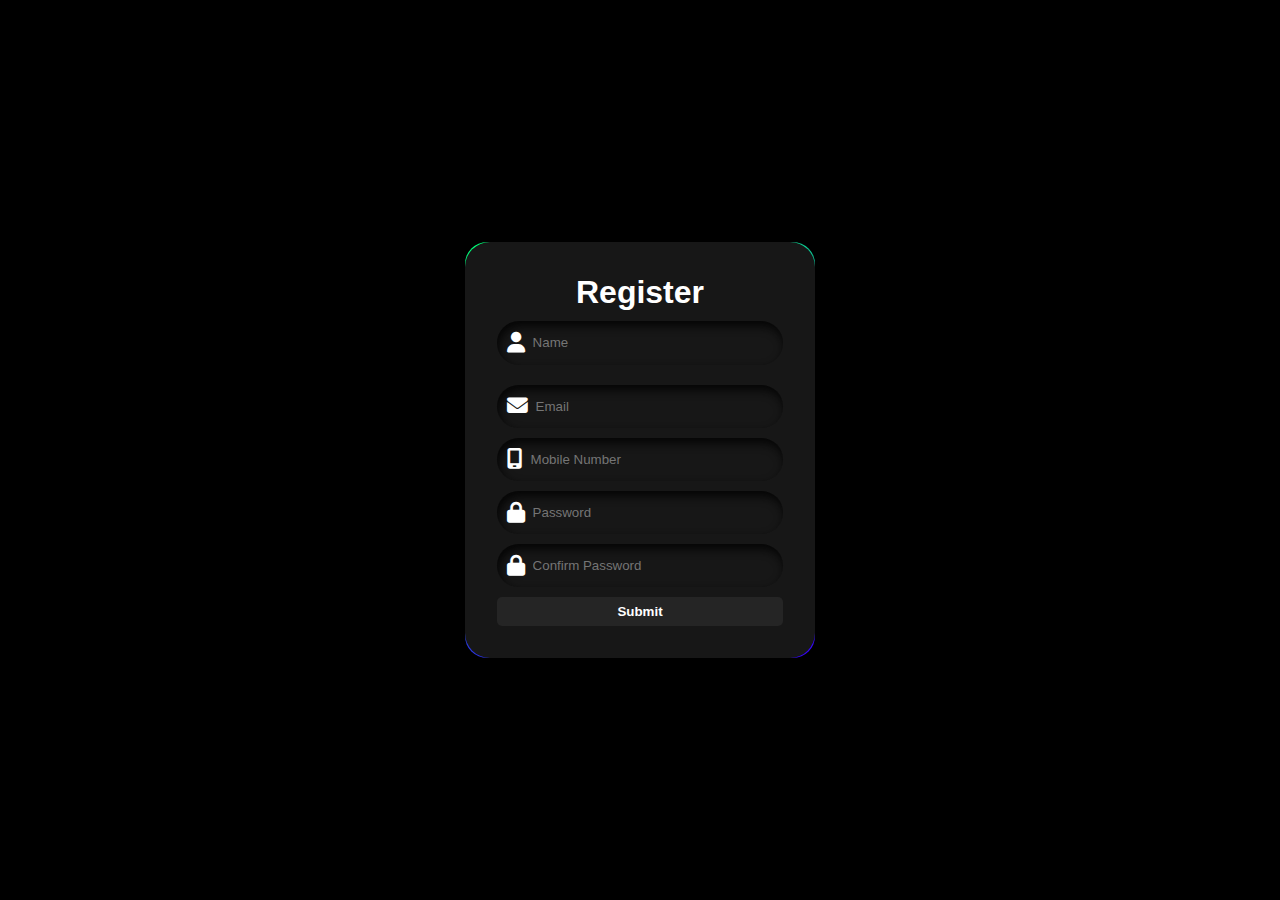
<file: P1- Reg._Form/Index.html>
<!DOCTYPE html>
<html lang="en">

<head>
  <meta charset="UTF-8">
  <meta name="viewport" content="width=device-width, initial-scale=1.0">
  <title>Registration Form</title>
  <link rel="stylesheet" href="style.css">
  <link rel="stylesheet" href="https://cdnjs.cloudflare.com/ajax/libs/font-awesome/6.5.2/css/all.min.css">
</head>

<body>
  <section>
    <div class="card">
      <div class="card1">
        <form action="" id="myForm">
          <h1>Register</h1>

          <div class="field">
            <span class="icon"><i class="fa-solid fa-user"></i></span>
            <input type="text" placeholder="Name">
          </div>
          <span id="nameError" style="color:red"></span>

          <div class="field">
            <span class="icon"><i class="fa-solid fa-envelope"></i></span>
            <input type="email" placeholder="Email">
          </div>

          <div class="field">
            <span class="icon"><i class="fa-solid fa-mobile-screen"></i></span>
            <input type="tel" placeholder="Mobile Number" pattern="(0-9){10}">
          </div>

          <div class="field">
            <span class="icon"><i class="fa-solid fa-lock"></i></span>
            <input type="password" placeholder="Password">
          </div>

          <div class="field">
            <span class="icon"><i class="fa-solid fa-lock"></i></span>
            <input type="password" placeholder="Confirm Password">
          </div>

          <input type="submit" value="submit" class="btn">

        </form>
      </div>
    </div>
  </section>
</body>

</html>
</file>
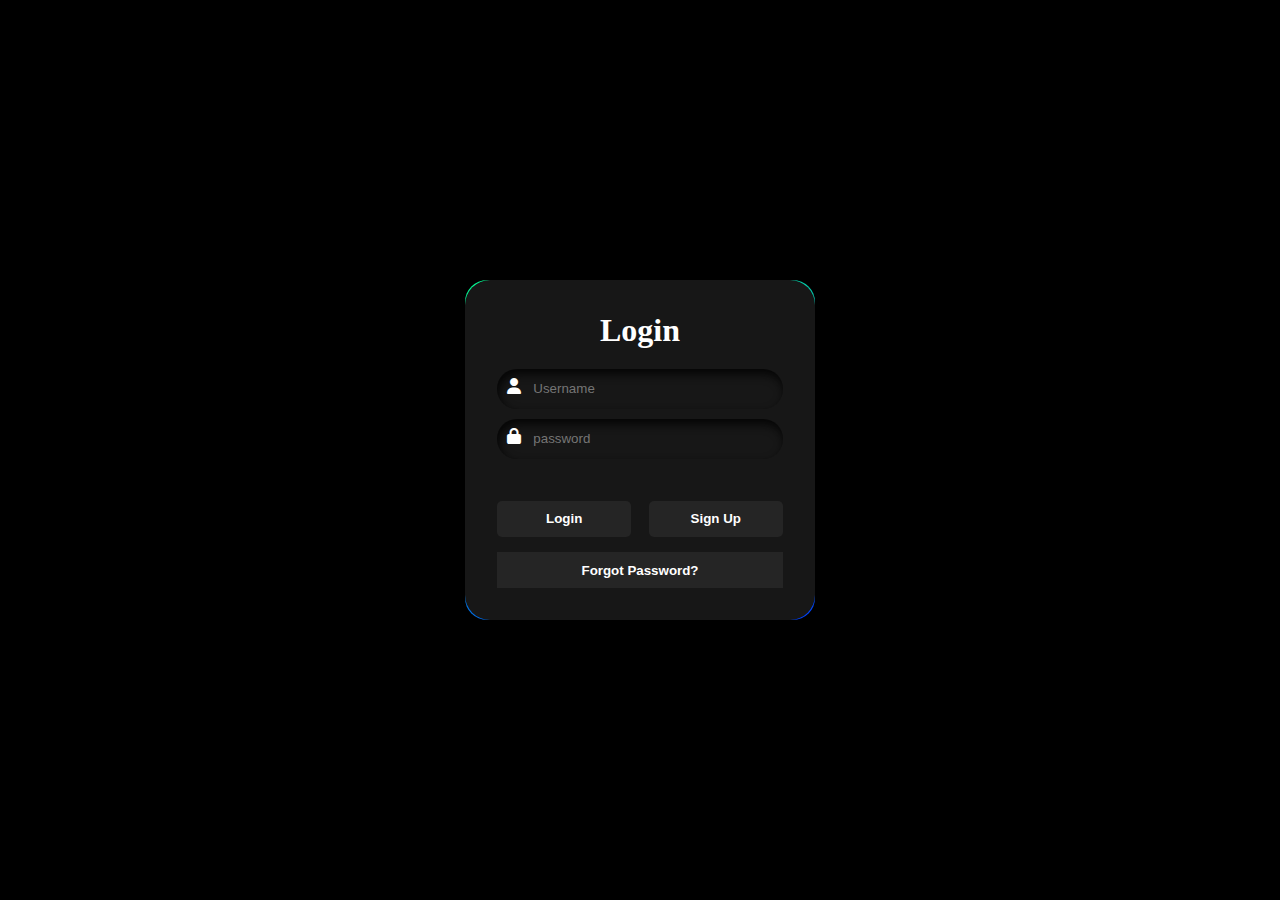
<file: P2- login_signup/index.html>
<!DOCTYPE html>
<html lang="en">

<head>
  <meta charset="UTF-8">
  <meta name="viewport" content="width=device-width, initial-scale=1.0">
  <title>Document</title>
  <link rel="stylesheet" href="style.css">
  <link rel="stylesheet" href="https://cdnjs.cloudflare.com/ajax/libs/font-awesome/6.5.2/css/all.min.css">
  <link rel="fonts" href="">
</head>

<body>
  <section>
    <div class="card">
      <div class="card1">
        <form action="">
          <h1>Login</h1>
          <div class="field">
            <span class="icon"><i class="fa-solid fa-user"></i></span>
            <input type="text" placeholder="Username" autocomplete="off">
          </div>
          <div class="field">
            <span class="icon"><i class="fa-solid fa-lock"></i></span>
            <input type="password" placeholder="password">
          </div>
          <div class="btn">
            <button>Login</button>
            <button>Sign Up</button>
          </div>
          <button class="btn-fp">Forgot Password?</button>
        </form>
      </div>
    </div>
  </section>
</body>

</html>
</file>
<file: P1- Reg._Form/style.css>
* {
  padding: 0;
  margin: 0;
  font-family: "Open Sans", sans-serif;
  box-sizing: border-box;
}
section {
  width: 100%;
  height: 100vh;
  display: flex;
  align-items: center;
  justify-content: center;
  background-color: #000000;
}
.card {
  background-image: linear-gradient(163deg, #00ff75 0%, #3700ff 100%);
  border-radius: 22px;
  transition: all 0.3s;
  width: 350px;
}
.card1 {
  border-radius: 0;
  transition: all 0.2s;
}
.card1:hover {
  transform: scale(0.97);
  border-radius: 20px;
}
.card:hover {
  box-shadow: 0px 0px 30px 1px rgba(0, 255, 117, 0.3);
}
form {
  display: flex;
  flex-direction: column;
  gap: 10px;
  padding: 2em;
  background-color: #171717;
  border-radius: 25px;
  transition: 0.4s;
}
h1 {
  text-align: center;
  color: #ffffff;
  font-size: 2em;
}
.field {
  display: flex;
  align-items: center;
  justify-content: center;
  gap: 0.5em;
  padding: 0.6em;
  color: #ffffff;
  background-color: #171717;
  box-shadow: inset 2px 5px 10px rgb(5, 5, 5);
  border-radius: 25px;
}
.icon {
  font-size: 1.3em;
}
input {
  background-color: transparent;
  border: none;
  outline: none;
  width: 100%;
  color: #d3d3d3;
}
.btn {
  padding: 0.5em;
  border: none;
  background-color: #252525;
  color: #ffffff;
  font-weight: 600;
  text-transform: capitalize;
  cursor: pointer;
  border-radius: 5px;
  outline: none;
  transition: 0.5s;
}
.btn:hover {
  background-color: orangered;
}
</file>
<file: P2- login_signup/style.css>
* {
  padding: 0;
  margin: 0;
  box-sizing: border-box;
}
section {
  width: 100%;
  height: 100vh;
  display: flex;
  align-items: center;
  justify-content: center;
  background-color: #000000;
}
.card {
  background-image: linear-gradient(
    163deg,
    rgb(5, 250, 144) 0%,
    rgb(0, 64, 255) 100%
  );
  border-radius: 22px;
  transition: all 0.3s;
  width: 350px;
}
.card1 {
  border-radius: 0;
  transition: all 0.2s;
}
.card1:hover {
  transform: scale(0.98);
}
.card:hover {
  box-shadow: (0px 0px 30px 1px rgba(0, 255, 117, 0.3));
}
form {
  display: flex;
  flex-direction: column;
  gap: 10px;
  padding: 2em;
  background-color: #171717;
  border-radius: 25px;
  transform: 0.4s ease-in-out;
}
h1 {
  text-align: center;
  color: white;
  font-size: 2em;
  margin-bottom: 10px;
}
h1:hover {
  color: red;
}
.field {
  display: flex;
  align-items: center;
  justify-content: center;
  gap: 0.5em;
  padding: 0.6em;
  color: #fff;
  background-color: #171717;
  box-shadow: inset 2px 5px 10px rgb(5, 5, 5);
  border-radius: 25px;
}
.field:hover {
  transform: scale(1.1);
}
.icon {
  width: 1.3em;
  height: 1.3em;
}
input {
  background: transparent;
  outline: none;
  border: none;
  width: 100%;
  color: #d3d3d3;
}

.btn {
  display: flex;
  width: 100%;
  justify-content: space-between;
  margin-top: 2em;
}
.btn button {
  padding: 0.8em;
  width: 47%;
  border-radius: 5px;
  border: none;
  background-color: #252525;
  color: #fff;
  transition: 0.4s ease;
  font-weight: 600;
}
.btn button:hover {
  /* background-color: #000000; */
  cursor: pointer;
  color: #000000;
  background-color: #fff;
  transform: scale(1.1);
}
.btn-fp {
  margin-top: 5px;
  padding: 0.8em;
  border: none;
  color: #fff;
  background-color: #252525;
  font-weight: 600;
  transition: 0.4s ease;
}
.btn-fp:hover {
  background-color: red;
  cursor: pointer;
  transform: scale(1.1);
  border-radius: 0px 20px;
}
</file>
